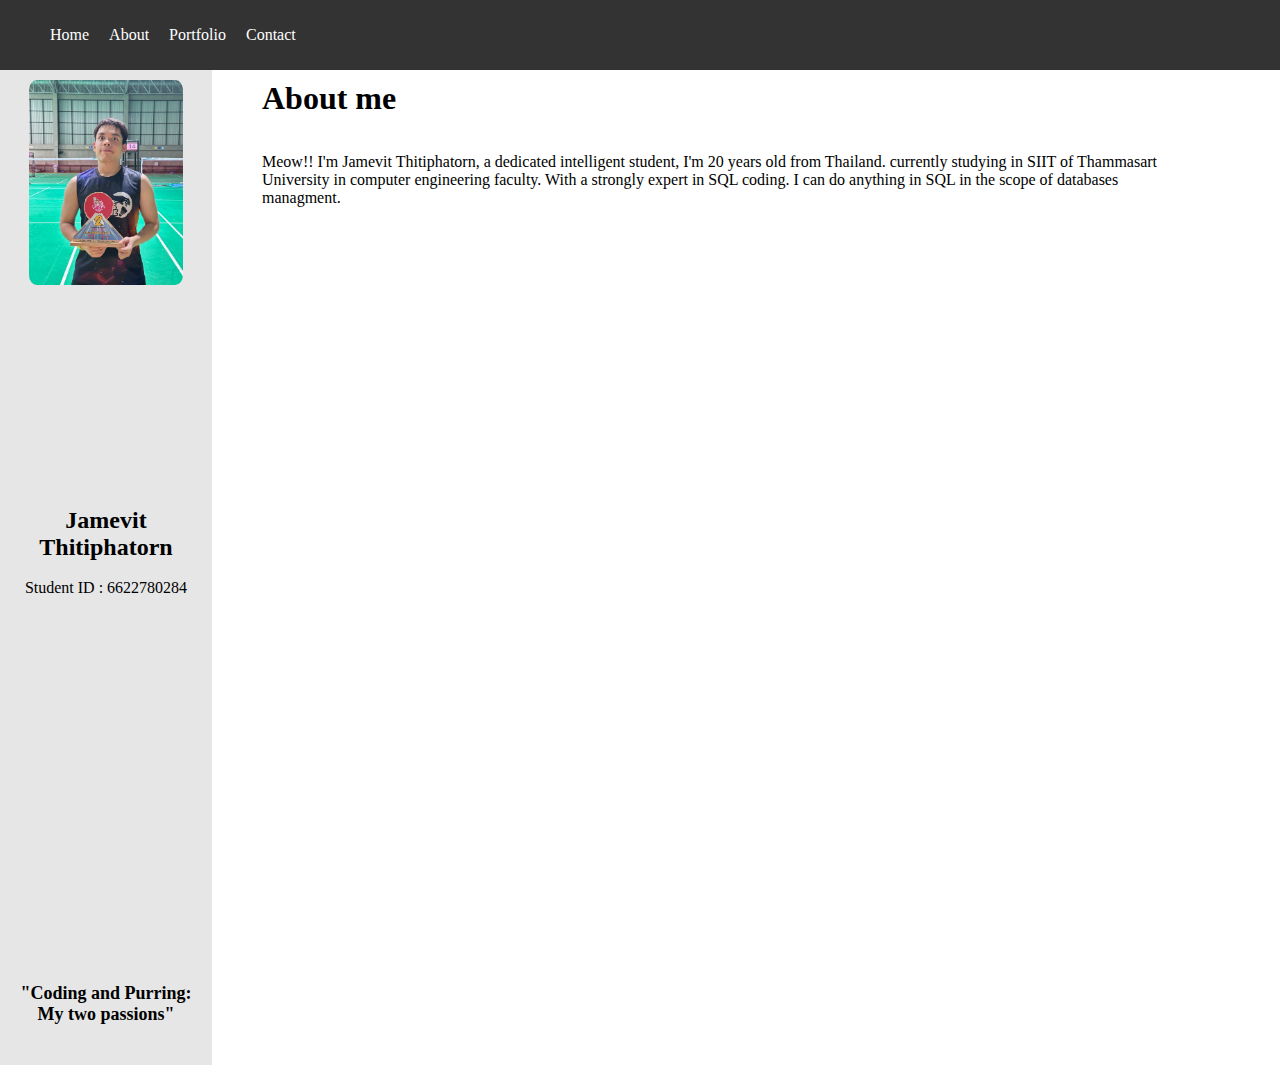
<file: about.html>
<!DOCTYPE html>
<html lang="en">
<head>
    <meta charset="UTF-8">
    <meta name="viewport" content="width=device-width, initial-scale=1.0">
    <title>My secret webpage</title>
    <link rel = "stylesheet" href="styles-about.css">
</head>
<body>
    <header>
        <nav >
            <ul>
                <li>Home</li>
                <li>About</li>
                <li>Portfolio</li>
                <li>Contact</li>
            </ul>
        </nav>

    </header>

<section>
    <div class = "col_left">
        <div id="image"><img src = "S__31383563.jpg" alt = "This is a cat image" width="80%"></div>
        <br>
        <div id ="Name"><label><Strong> Jamevit Thitiphatorn </Strong></label></div>
        <br>
        <div id ="id"><label> Student ID : 6622780284</label></div>
        <br>
        <div id ="passion"><label> "Coding and Purring: My two passions"</label></div>
    </div>
</section>
<section>
    <div class = "About">
        <h1><b>About me</b></h1>
        <br>
        <br>
        <p>
            Meow!! I'm Jamevit Thitiphatorn, a dedicated intelligent student, I'm 20 years old from Thailand. currently studying in SIIT of Thammasart University in computer engineering faculty.
            With a strongly expert in SQL coding. I can do anything in SQL in the scope of databases managment. 
        </p>
    </div>
</section>
</body>
</html>
</file>
<file: styles-about.css>
body, h1, h2, h3, p {
margin: 0;
padding: 0;
height: 100%;
}

img{
     border-radius: 5%;
}

header {
background-color: #333;
color: white;
padding: 10px;
width: 100%;

}

nav ul {
list-style: none;
display: flex;
}

nav li {
margin-right: 20px;
}

nav a {
text-decoration: none;
color: white;
}

.About{
    padding-left: 50px;
    padding-top: 10px;
    box-sizing: border-box;
    width: 76%;
    float: left;

}

.col_left{
    width: 15%;
    height: 100%;
    padding: 10px;
    text-align: center;
    float: left;
    background-color: rgba(202, 202, 202, 0.479);
}

#Name{
    font-size: 24px;
    font-weight: bold;
    justify-content: space-between ;
    padding: 200px 0px 0px 0px;
}

#passion{
    font-size: 18px;
    font-weight: bold;
    justify-content: space-between ;
    padding: 368px 0px 30px 0px;
}

/* Media queries for responsive design */
@media (max-width: 440px) {
    #Name{
    padding: 0px 0px 0px 0px;
    }

    #passion{
        padding: 0px 0px 30px 0px;
    }

    #image{
        display: block;
        margin: auto;
        width: 70%;
       
    }
       nav ul {
        justify-content: center;
        flex-wrap: wrap; 
        padding: 0.75rem 0;
    }

    .col_left{
        width: 100%;
        padding: 10px 0px 0px 0px;
    }

}
</file>
